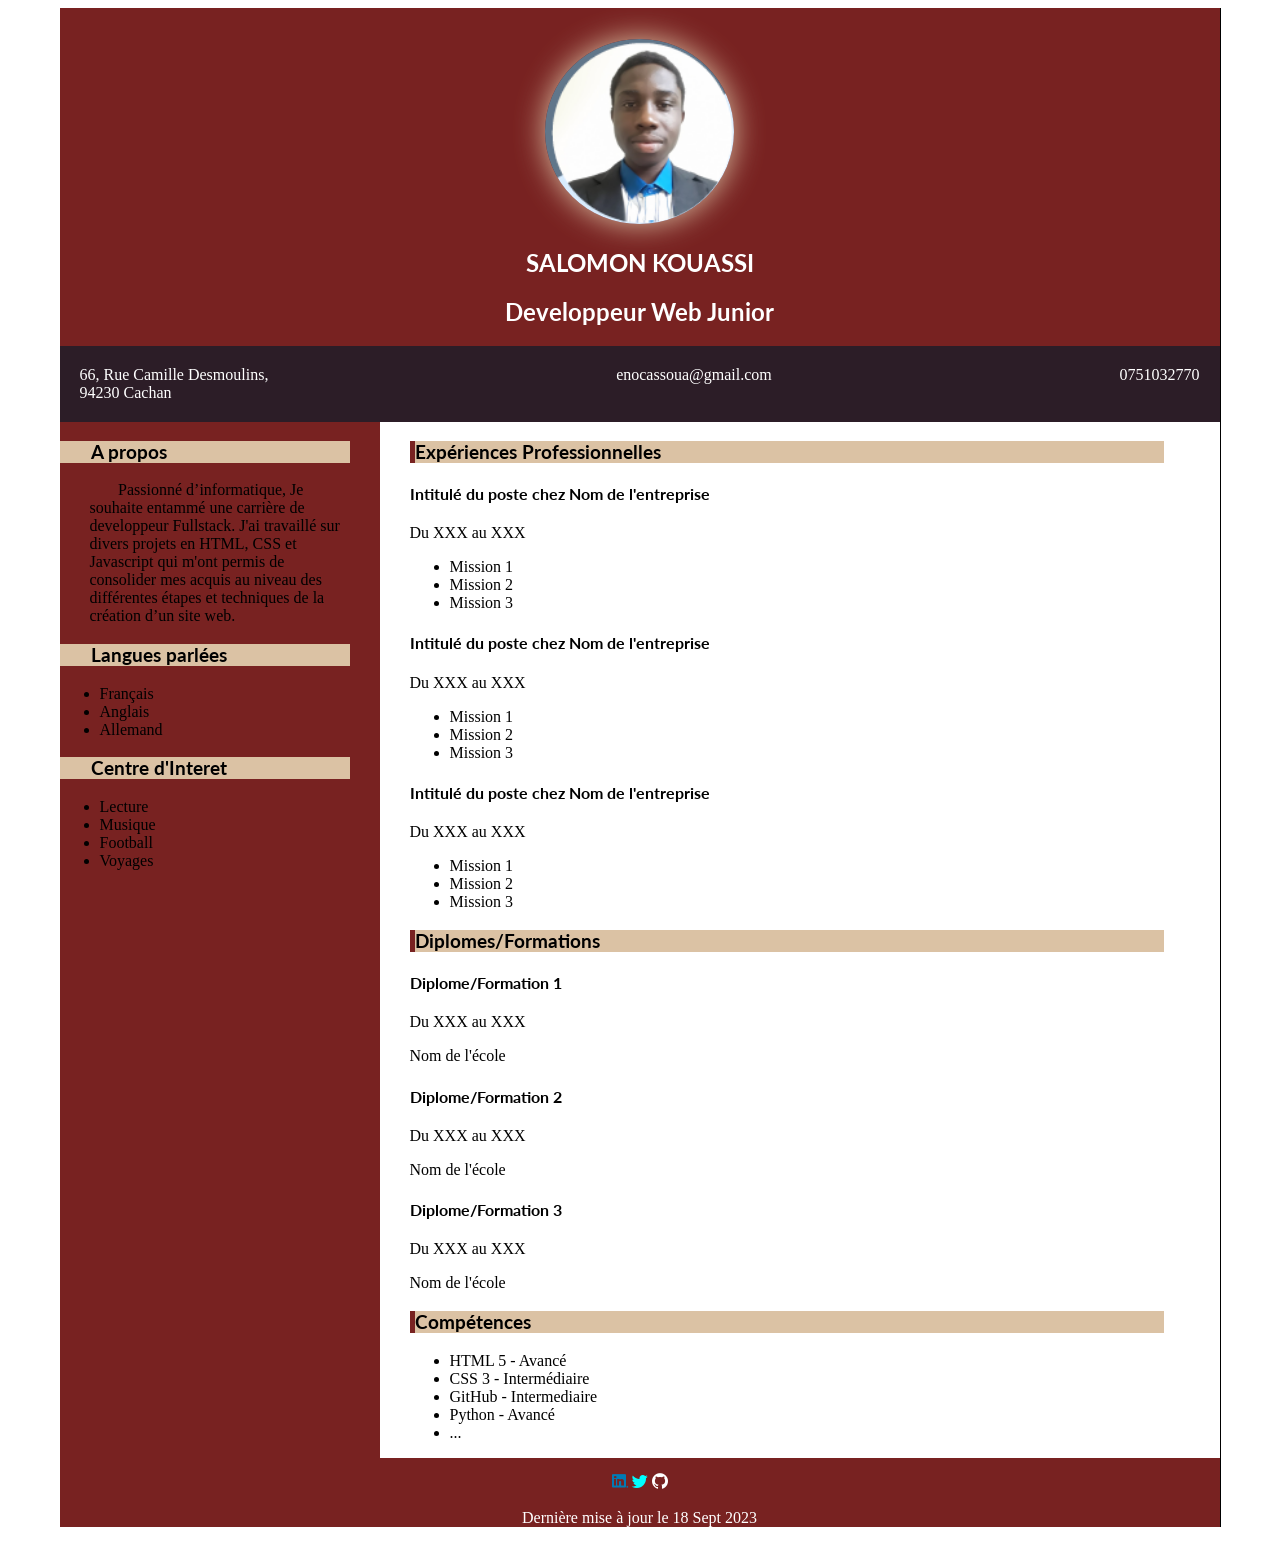
<file: index.html>
<!DOCTYPE html>
<html lang="en">
<head>
    <meta charset="UTF-8">
    <meta name="viewport" content="width=device-width, initial-scale=1.0">
    <title>CV</title>

    <link rel="stylesheet" href="../css/style.css">
    <link href="../css/uicons-brands.css" rel="stylesheet">

    <link rel="preconnect" href="https://fonts.googleapis.com">
    <link rel="preconnect" href="https://fonts.gstatic.com" crossorigin>
    <link href="https://fonts.googleapis.com/css2?family=Lato:ital,wght@400,700&display=swap" rel="stylesheet">
    
</head>

<body>
    
    <header>

        <section id="presentation">

            <div>
                <figure>
                    <a href="../images/profil.png" target="_blank"><img src="../images/profil.png" alt="profil"></a>
                </figure>
                <h1>SALOMON KOUASSI</h1>
                <h2>Developpeur Web Junior</h2>
            </div>

        </section>
        
        <div id="coordonnees">

            <div>
                <a href="https://maps.app.goo.gl/o9J3691DjjoHGyRGA" rel="noopener" target="_blank"> 66, Rue Camille Desmoulins, <br>94230 Cachan</a>
            </div>
            <div>
                <a href="mailto:enocasssoua@gmail.com">enocassoua@gmail.com</a>
            </div>
            <div>
                <a href="tel:+330751032770">0751032770</a>
            </div>
            
        </div>

    </header>

    <main>
        
        <div id="box-left">

            <article id="about">
                <h3>A propos</h3>
                <div id="marge">
                    <p id="indent">
                        Passionné d’informatique, 
                        Je souhaite entammé une carrière de developpeur Fullstack.
                        J'ai travaillé sur divers projets en HTML, CSS et Javascript
                        qui m'ont permis de consolider mes acquis au niveau 
                        des différentes étapes et techniques de la création d’un site web.
                    </p>
                </div>
            </article>

            <article id="langues">
                <h3>Langues parlées</h3>
                <ul>
                    <li>Français</li>
                    <li>Anglais</li>
                    <li>Allemand</li>
                </ul>
            </article>

            <article id="interet">
                <h3>Centre d'Interet</h3>
                <ul>
                    <li>Lecture</li>
                    <li>Musique</li>
                    <li>Football</li>
                    <li>Voyages</li>
                </ul>
            </article>

        </div>

        <div id="box-right">

            <article id="experiences">

                <h3>Expériences Professionnelles</h3>

                <article id="experience-1">
                    <h4>Intitulé du poste chez Nom de l'entreprise</h4>
                    <p>Du XXX au XXX</p>
                    <ul>
                        <li>Mission 1</li>
                        <li>Mission 2</li>
                        <li>Mission 3</li>
                    </ul>
                </article>

                <article id="experience-2">
                    <h4>Intitulé du poste chez Nom de l'entreprise</h4>
                    <p>Du XXX au XXX</p>
                    <ul>
                        <li>Mission 1</li>
                        <li>Mission 2</li>
                        <li>Mission 3</li>
                    </ul>
                </article>

                <article id="experience-3">
                    <h4>Intitulé du poste chez Nom de l'entreprise</h4>
                    <p>Du XXX au XXX</p>
                    <ul>
                        <li>Mission 1</li>
                        <li>Mission 2</li>
                        <li>Mission 3</li>
                    </ul>
                </article>

            </article>

            <article id="diplomes">
                <h3>Diplomes/Formations</h3>

                <article id="diplome-1">
                    <h4>Diplome/Formation 1</h4>
                    <p>Du XXX au XXX</p>
                    <p>Nom de l'école</p>
                </article>

                <article id="diplome-2">
                    <h4>Diplome/Formation 2</h4>
                    <p>Du XXX au XXX</p>
                    <p>Nom de l'école</p>
                </article>

                <article id="diplome-3">
                    <h4>Diplome/Formation 3</h4>
                    <p>Du XXX au XXX</p>
                    <p>Nom de l'école</p>
                </article>

            </article>

            <article id="competences">
                <h3>Compétences</h3>
                <ul>
                    <li id="c1">HTML 5 - Avancé</li>
                    <li id="c2">CSS 3 - Intermédiaire</li>
                    <li id="c3">GitHub - Intermediaire</li>
                    <li id="c4">Python - Avancé</li>
                    <li id="c5">...</li>
                </ul>
            </article>

        </div>
        
    </main>


    <footer>

        <i class="fi-brands-linkedin"></i>
        <i class="fi-brands-twitter"></i>
        <i class="fi-brands-github"></i>
        <p>Dernière mise à jour le 18 Sept 2023</p>

        <!-- https://twitter.com/SalomonAssoua || https://github.com/SAK-77 -->

    </footer>

</body>

</html>
</file>
<file: css/style.css>
@font-face {
    font-family: Raleway;
    src: url('https://fonts.googleapis.com/css2?family=Lato&family=Raleway:wght@200&display=swap');
}

h1, h2, h3, h4{
    font-family: 'Lato', sans-serif;
}

body{
    /*display: flex;*/
    justify-content: center;
    width: 1160px;
    margin-left: auto;
    margin-right: auto;
    border-right-width: 1px;
    border-right-style: solid;
    border-right-color: black;
}

img{
    border-radius: 50%;
    box-shadow: 0 0 30px #dbc2a4;
    transition: transform .1s;
    width: 100%;
}

img:hover{
    -ms-transform: scale(1.1); /* IE 9 */
    -webkit-transform: scale(1.1); /* Safari 3-8 */
    transform: scale(1.1);
}

#coordonnees a{
    color: white;
    text-decoration: none;
}

#coordonnees a:hover{
    text-decoration: underline;
}

h3{
    background-color: #dbc2a4;
}

#box-right h3{
    border-left: 5px solid #782221;

}

#box-left h3, #indent{
    text-indent: 11%;
}

#marge{
    padding-left: 30px;
}

footer, #presentation{
    /*wave evaluation tools for contrast error*/
    color: white;
    justify-content: center;
    text-align: center;
    padding-top: 15px;
}

#coordonnees{
    background-color: #2c1d27;
    justify-content: space-between;
    padding: 20px;
    display: flex;
}

#presentation, footer, #box-left{
    background-color: #782221;
}

section, main{
    display: flex;
    margin: auto;
}

#box-left{
    padding-right: 30px;
    max-height: max-content;
    width: 25%;
    max-width: 30%;
    box-sizing: content-box;
}

#box-right{
    padding-left: 30px;
    max-height: max-content;
    width: 65%;
    max-width: 70%;
    box-sizing: content-box;
}

#experience-1:hover, #experience-2:hover, #experience-3:hover, 
#diplome-1:hover, #diplome-2:hover, #diplome-3:hover, 
#c1:hover, #c2:hover, #c3:hover, #c4:hover, #c5:hover{
    border-left: 5px solid #782221;
}

i:hover {
    opacity: 0.5;
}

.fi-brands-github{
    color: white;
}

.fi-brands-twitter{
    color: aqua;
}

.fi-brands-linkedin{
    color: #007BB5;
}
</file>
<file: css/uicons-brands.css>
@font-face {
font-family: "uicons-brands";
src: url("../webfonts/uicons-brands.eot#iefix") format("embedded-opentype"),
url("../webfonts/uicons-brands.woff2") format("woff2"),
url("../webfonts/uicons-brands.woff") format("woff");
}

    i[class^="fi-brands-"]:before, i[class*=" fi-brands-"]:before, span[class^="fi-brands-"]:before, span[class*="fi-brands-"]:before {
font-family: uicons-brands !important;
font-style: normal;
font-weight: normal !important;
font-variant: normal;
text-transform: none;
line-height: 1;
-webkit-font-smoothing: antialiased;
-moz-osx-font-smoothing: grayscale;
}

        .fi-brands-3m:before {
    content: "\f101";
    }
        .fi-brands-500px:before {
    content: "\f102";
    }
        .fi-brands-abbot-laboratories:before {
    content: "\f103";
    }
        .fi-brands-accusoft:before {
    content: "\f104";
    }
        .fi-brands-acrobat:before {
    content: "\f105";
    }
        .fi-brands-adobe:before {
    content: "\f106";
    }
        .fi-brands-aecom:before {
    content: "\f107";
    }
        .fi-brands-aero:before {
    content: "\f108";
    }
        .fi-brands-after-effects:before {
    content: "\f109";
    }
        .fi-brands-airbnb:before {
    content: "\f10a";
    }
        .fi-brands-algolia:before {
    content: "\f10b";
    }
        .fi-brands-amd:before {
    content: "\f10c";
    }
        .fi-brands-american-express:before {
    content: "\f10d";
    }
        .fi-brands-android:before {
    content: "\f10e";
    }
        .fi-brands-animate:before {
    content: "\f10f";
    }
        .fi-brands-app-store-ios:before {
    content: "\f110";
    }
        .fi-brands-apple-pay:before {
    content: "\f111";
    }
        .fi-brands-apple:before {
    content: "\f112";
    }
        .fi-brands-artstation:before {
    content: "\f113";
    }
        .fi-brands-astrazeneca:before {
    content: "\f114";
    }
        .fi-brands-asus:before {
    content: "\f115";
    }
        .fi-brands-atandt:before {
    content: "\f116";
    }
        .fi-brands-atlassian:before {
    content: "\f117";
    }
        .fi-brands-atom:before {
    content: "\f118";
    }
        .fi-brands-audition:before {
    content: "\f119";
    }
        .fi-brands-behance:before {
    content: "\f11a";
    }
        .fi-brands-bitcoin:before {
    content: "\f11b";
    }
        .fi-brands-blackberry:before {
    content: "\f11c";
    }
        .fi-brands-blogger:before {
    content: "\f11d";
    }
        .fi-brands-bluetooth:before {
    content: "\f11e";
    }
        .fi-brands-bootstrap:before {
    content: "\f11f";
    }
        .fi-brands-bridgestone:before {
    content: "\f120";
    }
        .fi-brands-burger-king:before {
    content: "\f121";
    }
        .fi-brands-c:before {
    content: "\f122";
    }
        .fi-brands-capture:before {
    content: "\f123";
    }
        .fi-brands-cc-amazon-pay:before {
    content: "\f124";
    }
        .fi-brands-cc-apple-pay:before {
    content: "\f125";
    }
        .fi-brands-cc-diners-club:before {
    content: "\f126";
    }
        .fi-brands-cc-visa:before {
    content: "\f127";
    }
        .fi-brands-centos:before {
    content: "\f128";
    }
        .fi-brands-character:before {
    content: "\f129";
    }
        .fi-brands-chromecast:before {
    content: "\f12a";
    }
        .fi-brands-cloudflare:before {
    content: "\f12b";
    }
        .fi-brands-confluence:before {
    content: "\f12c";
    }
        .fi-brands-creative-commons-by:before {
    content: "\f12d";
    }
        .fi-brands-creative-commons-nc-eu:before {
    content: "\f12e";
    }
        .fi-brands-creative-commons-nc-jp:before {
    content: "\f12f";
    }
        .fi-brands-creative-commons-nc:before {
    content: "\f130";
    }
        .fi-brands-creative-commons-nd:before {
    content: "\f131";
    }
        .fi-brands-creative-commons-pd-alt:before {
    content: "\f132";
    }
        .fi-brands-creative-commons-pd:before {
    content: "\f133";
    }
        .fi-brands-creative-commons-remix:before {
    content: "\f134";
    }
        .fi-brands-creative-commons-sa:before {
    content: "\f135";
    }
        .fi-brands-creative-commons-sampling-plus:before {
    content: "\f136";
    }
        .fi-brands-creative-commons-sampling:before {
    content: "\f137";
    }
        .fi-brands-creative-commons-share:before {
    content: "\f138";
    }
        .fi-brands-creative-commons-zero:before {
    content: "\f139";
    }
        .fi-brands-creative-commons:before {
    content: "\f13a";
    }
        .fi-brands-css3-alt:before {
    content: "\f13b";
    }
        .fi-brands-css3:before {
    content: "\f13c";
    }
        .fi-brands-dailymotion:before {
    content: "\f13d";
    }
        .fi-brands-deezer:before {
    content: "\f13e";
    }
        .fi-brands-delphi:before {
    content: "\f13f";
    }
        .fi-brands-dev:before {
    content: "\f140";
    }
        .fi-brands-devianart:before {
    content: "\f141";
    }
        .fi-brands-digg:before {
    content: "\f142";
    }
        .fi-brands-dimension:before {
    content: "\f143";
    }
        .fi-brands-discord:before {
    content: "\f144";
    }
        .fi-brands-docker:before {
    content: "\f145";
    }
        .fi-brands-dribbble:before {
    content: "\f146";
    }
        .fi-brands-dropbox:before {
    content: "\f147";
    }
        .fi-brands-drupal:before {
    content: "\f148";
    }
        .fi-brands-ebay:before {
    content: "\f149";
    }
        .fi-brands-elementor:before {
    content: "\f14a";
    }
        .fi-brands-ethereum:before {
    content: "\f14b";
    }
        .fi-brands-etsy:before {
    content: "\f14c";
    }
        .fi-brands-evernote:before {
    content: "\f14d";
    }
        .fi-brands-facebook-messenger:before {
    content: "\f14e";
    }
        .fi-brands-facebook:before {
    content: "\f14f";
    }
        .fi-brands-fedex:before {
    content: "\f150";
    }
        .fi-brands-figma:before {
    content: "\f151";
    }
        .fi-brands-firefox-browser:before {
    content: "\f152";
    }
        .fi-brands-firefox:before {
    content: "\f153";
    }
        .fi-brands-flaticon-1:before {
    content: "\f154";
    }
        .fi-brands-flaticon:before {
    content: "\f155";
    }
        .fi-brands-flickr:before {
    content: "\f156";
    }
        .fi-brands-flipboard:before {
    content: "\f157";
    }
        .fi-brands-fonts:before {
    content: "\f158";
    }
        .fi-brands-foursquare:before {
    content: "\f159";
    }
        .fi-brands-freepik-1:before {
    content: "\f15a";
    }
        .fi-brands-freepik:before {
    content: "\f15b";
    }
        .fi-brands-fresco:before {
    content: "\f15c";
    }
        .fi-brands-github:before {
    content: "\f15d";
    }
        .fi-brands-gitlab:before {
    content: "\f15e";
    }
        .fi-brands-goodreads:before {
    content: "\f15f";
    }
        .fi-brands-google:before {
    content: "\f160";
    }
        .fi-brands-haskell:before {
    content: "\f161";
    }
        .fi-brands-hbo:before {
    content: "\f162";
    }
        .fi-brands-hotjar:before {
    content: "\f163";
    }
        .fi-brands-html5:before {
    content: "\f164";
    }
        .fi-brands-huawei:before {
    content: "\f165";
    }
        .fi-brands-hubspot:before {
    content: "\f166";
    }
        .fi-brands-ibm:before {
    content: "\f167";
    }
        .fi-brands-iconfinder:before {
    content: "\f168";
    }
        .fi-brands-illustrator-draw:before {
    content: "\f169";
    }
        .fi-brands-illustrator:before {
    content: "\f16a";
    }
        .fi-brands-imdb:before {
    content: "\f16b";
    }
        .fi-brands-incopy:before {
    content: "\f16c";
    }
        .fi-brands-indesign:before {
    content: "\f16d";
    }
        .fi-brands-instagram:before {
    content: "\f16e";
    }
        .fi-brands-intel:before {
    content: "\f16f";
    }
        .fi-brands-invision:before {
    content: "\f170";
    }
        .fi-brands-itunes:before {
    content: "\f171";
    }
        .fi-brands-janseen:before {
    content: "\f172";
    }
        .fi-brands-java:before {
    content: "\f173";
    }
        .fi-brands-jcb:before {
    content: "\f174";
    }
        .fi-brands-jira:before {
    content: "\f175";
    }
        .fi-brands-johnson-and-johnson:before {
    content: "\f176";
    }
        .fi-brands-joomla:before {
    content: "\f177";
    }
        .fi-brands-js:before {
    content: "\f178";
    }
        .fi-brands-kickstarter:before {
    content: "\f179";
    }
        .fi-brands-line:before {
    content: "\f17a";
    }
        .fi-brands-linkedin:before {
    content: "\f17b";
    }
        .fi-brands-lisp:before {
    content: "\f17c";
    }
        .fi-brands-mailchimp:before {
    content: "\f17d";
    }
        .fi-brands-marriott-international:before {
    content: "\f17e";
    }
        .fi-brands-mcdonalds:before {
    content: "\f17f";
    }
        .fi-brands-media-encoder:before {
    content: "\f180";
    }
        .fi-brands-medium:before {
    content: "\f181";
    }
        .fi-brands-meta:before {
    content: "\f182";
    }
        .fi-brands-microsoft-edge:before {
    content: "\f183";
    }
        .fi-brands-microsoft-explorer:before {
    content: "\f184";
    }
        .fi-brands-microsoft:before {
    content: "\f185";
    }
        .fi-brands-mysql:before {
    content: "\f186";
    }
        .fi-brands-napster:before {
    content: "\f187";
    }
        .fi-brands-nestle:before {
    content: "\f188";
    }
        .fi-brands-netflix:before {
    content: "\f189";
    }
        .fi-brands-node-js:before {
    content: "\f18a";
    }
        .fi-brands-nvidia:before {
    content: "\f18b";
    }
        .fi-brands-oracle:before {
    content: "\f18c";
    }
        .fi-brands-patreon:before {
    content: "\f18d";
    }
        .fi-brands-paypal:before {
    content: "\f18e";
    }
        .fi-brands-pfizer:before {
    content: "\f18f";
    }
        .fi-brands-photoshop-camera:before {
    content: "\f190";
    }
        .fi-brands-photoshop-express:before {
    content: "\f191";
    }
        .fi-brands-photoshop-lightroom-classic:before {
    content: "\f192";
    }
        .fi-brands-photoshop-lightroom:before {
    content: "\f193";
    }
        .fi-brands-photoshop:before {
    content: "\f194";
    }
        .fi-brands-php:before {
    content: "\f195";
    }
        .fi-brands-pinterest:before {
    content: "\f196";
    }
        .fi-brands-postgre:before {
    content: "\f197";
    }
        .fi-brands-premiere-rush:before {
    content: "\f198";
    }
        .fi-brands-premiere:before {
    content: "\f199";
    }
        .fi-brands-product-hunt:before {
    content: "\f19a";
    }
        .fi-brands-python:before {
    content: "\f19b";
    }
        .fi-brands-raspberry-pi:before {
    content: "\f19c";
    }
        .fi-brands-reddit:before {
    content: "\f19d";
    }
        .fi-brands-samsung:before {
    content: "\f19e";
    }
        .fi-brands-sap:before {
    content: "\f19f";
    }
        .fi-brands-sass:before {
    content: "\f1a0";
    }
        .fi-brands-shopify:before {
    content: "\f1a1";
    }
        .fi-brands-siemens:before {
    content: "\f1a2";
    }
        .fi-brands-sketch:before {
    content: "\f1a3";
    }
        .fi-brands-skype:before {
    content: "\f1a4";
    }
        .fi-brands-slack:before {
    content: "\f1a5";
    }
        .fi-brands-slidesgo:before {
    content: "\f1a6";
    }
        .fi-brands-snapchat:before {
    content: "\f1a7";
    }
        .fi-brands-sony:before {
    content: "\f1a8";
    }
        .fi-brands-soundcloud:before {
    content: "\f1a9";
    }
        .fi-brands-spark:before {
    content: "\f1aa";
    }
        .fi-brands-spotify:before {
    content: "\f1ab";
    }
        .fi-brands-starbucks:before {
    content: "\f1ac";
    }
        .fi-brands-stock:before {
    content: "\f1ad";
    }
        .fi-brands-storyset:before {
    content: "\f1ae";
    }
        .fi-brands-stripe:before {
    content: "\f1af";
    }
        .fi-brands-substance-3d-designer:before {
    content: "\f1b0";
    }
        .fi-brands-substance-3d-painter:before {
    content: "\f1b1";
    }
        .fi-brands-substance-3d-sampler:before {
    content: "\f1b2";
    }
        .fi-brands-substance-3d-stager:before {
    content: "\f1b3";
    }
        .fi-brands-swift:before {
    content: "\f1b4";
    }
        .fi-brands-t-mobile:before {
    content: "\f1b5";
    }
        .fi-brands-telegram:before {
    content: "\f1b6";
    }
        .fi-brands-tencent:before {
    content: "\f1b7";
    }
        .fi-brands-the-home-depot:before {
    content: "\f1b8";
    }
        .fi-brands-tik-tok:before {
    content: "\f1b9";
    }
        .fi-brands-trello:before {
    content: "\f1ba";
    }
        .fi-brands-tripadvisor:before {
    content: "\f1bb";
    }
        .fi-brands-tumblr:before {
    content: "\f1bc";
    }
        .fi-brands-twitch:before {
    content: "\f1bd";
    }
        .fi-brands-twitter:before {
    content: "\f1be";
    }
        .fi-brands-typescript:before {
    content: "\f1bf";
    }
        .fi-brands-uber:before {
    content: "\f1c0";
    }
        .fi-brands-ubuntu:before {
    content: "\f1c1";
    }
        .fi-brands-unilever:before {
    content: "\f1c2";
    }
        .fi-brands-unity:before {
    content: "\f1c3";
    }
        .fi-brands-unsplash:before {
    content: "\f1c4";
    }
        .fi-brands-ups:before {
    content: "\f1c5";
    }
        .fi-brands-usaa:before {
    content: "\f1c6";
    }
        .fi-brands-verizon:before {
    content: "\f1c7";
    }
        .fi-brands-videvo:before {
    content: "\f1c8";
    }
        .fi-brands-vimeo:before {
    content: "\f1c9";
    }
        .fi-brands-visa:before {
    content: "\f1ca";
    }
        .fi-brands-visual-basic:before {
    content: "\f1cb";
    }
        .fi-brands-vk:before {
    content: "\f1cc";
    }
        .fi-brands-walmart:before {
    content: "\f1cd";
    }
        .fi-brands-wepik:before {
    content: "\f1ce";
    }
        .fi-brands-whatsapp:before {
    content: "\f1cf";
    }
        .fi-brands-wikipedia:before {
    content: "\f1d0";
    }
        .fi-brands-windows:before {
    content: "\f1d1";
    }
        .fi-brands-wix:before {
    content: "\f1d2";
    }
        .fi-brands-wordpress:before {
    content: "\f1d3";
    }
        .fi-brands-xd:before {
    content: "\f1d4";
    }
        .fi-brands-xing:before {
    content: "\f1d5";
    }
        .fi-brands-yahoo:before {
    content: "\f1d6";
    }
        .fi-brands-yandex:before {
    content: "\f1d7";
    }
        .fi-brands-yelp:before {
    content: "\f1d8";
    }
        .fi-brands-youtube:before {
    content: "\f1d9";
    }
        .fi-brands-zoom:before {
    content: "\f1da";
    }
</file>
